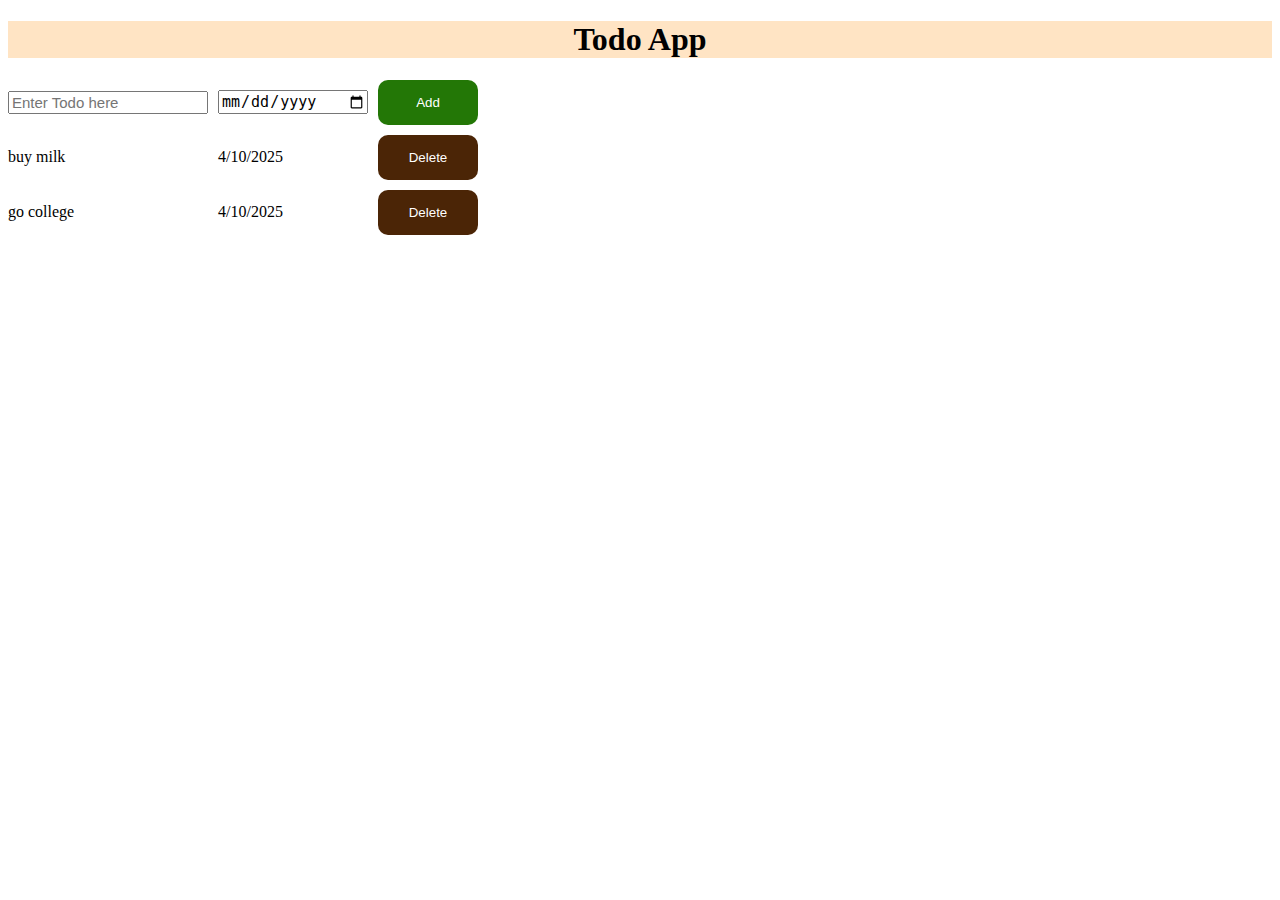
<file: Projects/ToDo_App/todo.html>
<!DOCTYPE html>
<html lang="en">
<head>
    <title>Todo App</title>
    <link rel="stylesheet" href="todo.css">
</head>
<body>
    <h1 id="main-heading">Todo App</h1>

    <div class="grid-container">
    <input id="todo-input" type="text" placeholder="Enter Todo here">
    <input id="todo-date" type="date">
    <button class="btn-todo" onclick="addTodo();">Add</button>
    </div>

    <div class="todo-container grid-container"></div>
    <!-- <p id="todo-items"></p> -->

    <script src="todo.js"></script>
</body>
</html>
</file>
<file: Projects/ToDo_App/todo.css>
body{
    font: Arial;
}
#main-heading{
    text-align: center;
    background-color: bisque;

}
.grid-container{
    display: grid;
    grid-template-columns: 200px 150px 100px;
    column-gap: 10px;
    row-gap: 10px;
    margin-top: 10px;
    align-items: center;
}
#todo-input, #todo-date{
    font-size: 15px;
    padding: 10px, 5px;
}
.btn-delete{
    background-color: rgb(75, 37, 6);
    color: white;
    border: none;
    border-radius: 10px;
    padding: 15px 0px;
    cursor: pointer;
}
.btn-todo{
   background-color: rgb(35, 119, 6);
    color: white;
    border: none;
    border-radius: 10px;
    padding: 15px 0px;
    cursor: pointer; 
}
</file>
